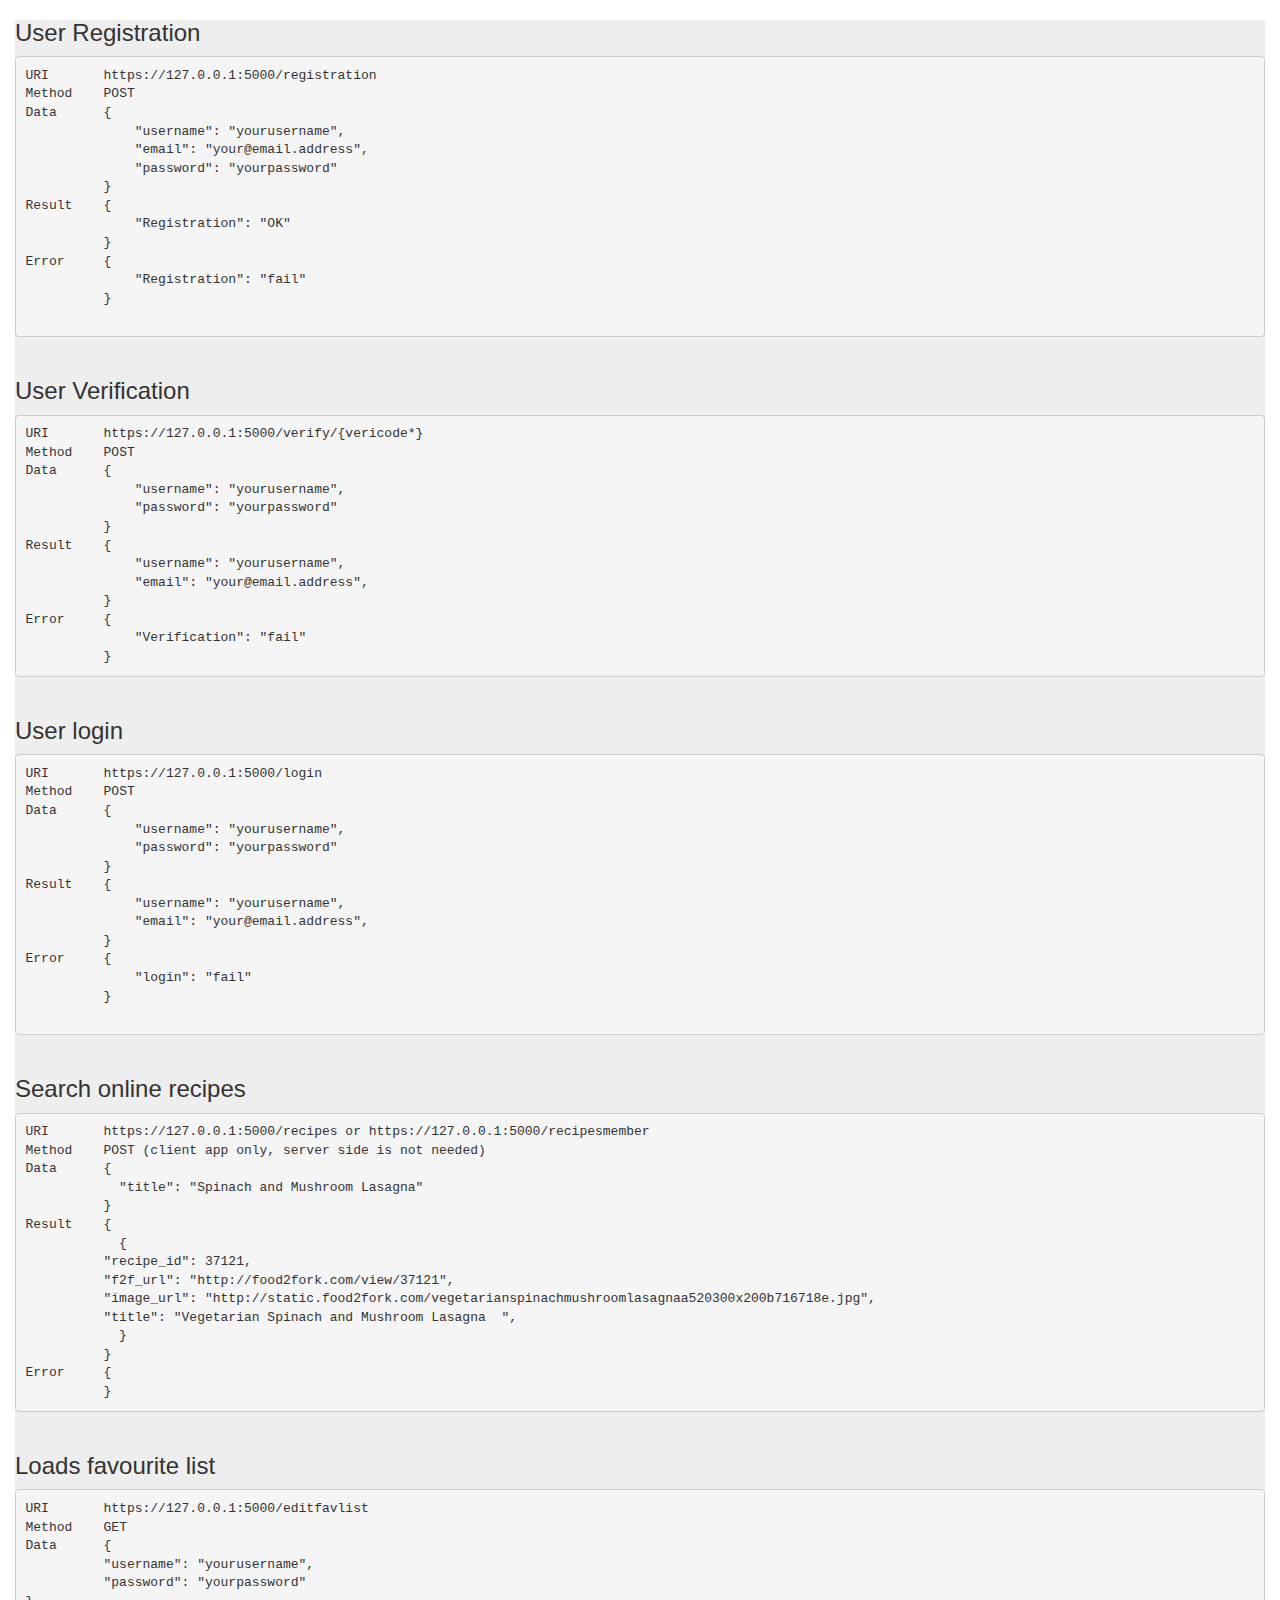
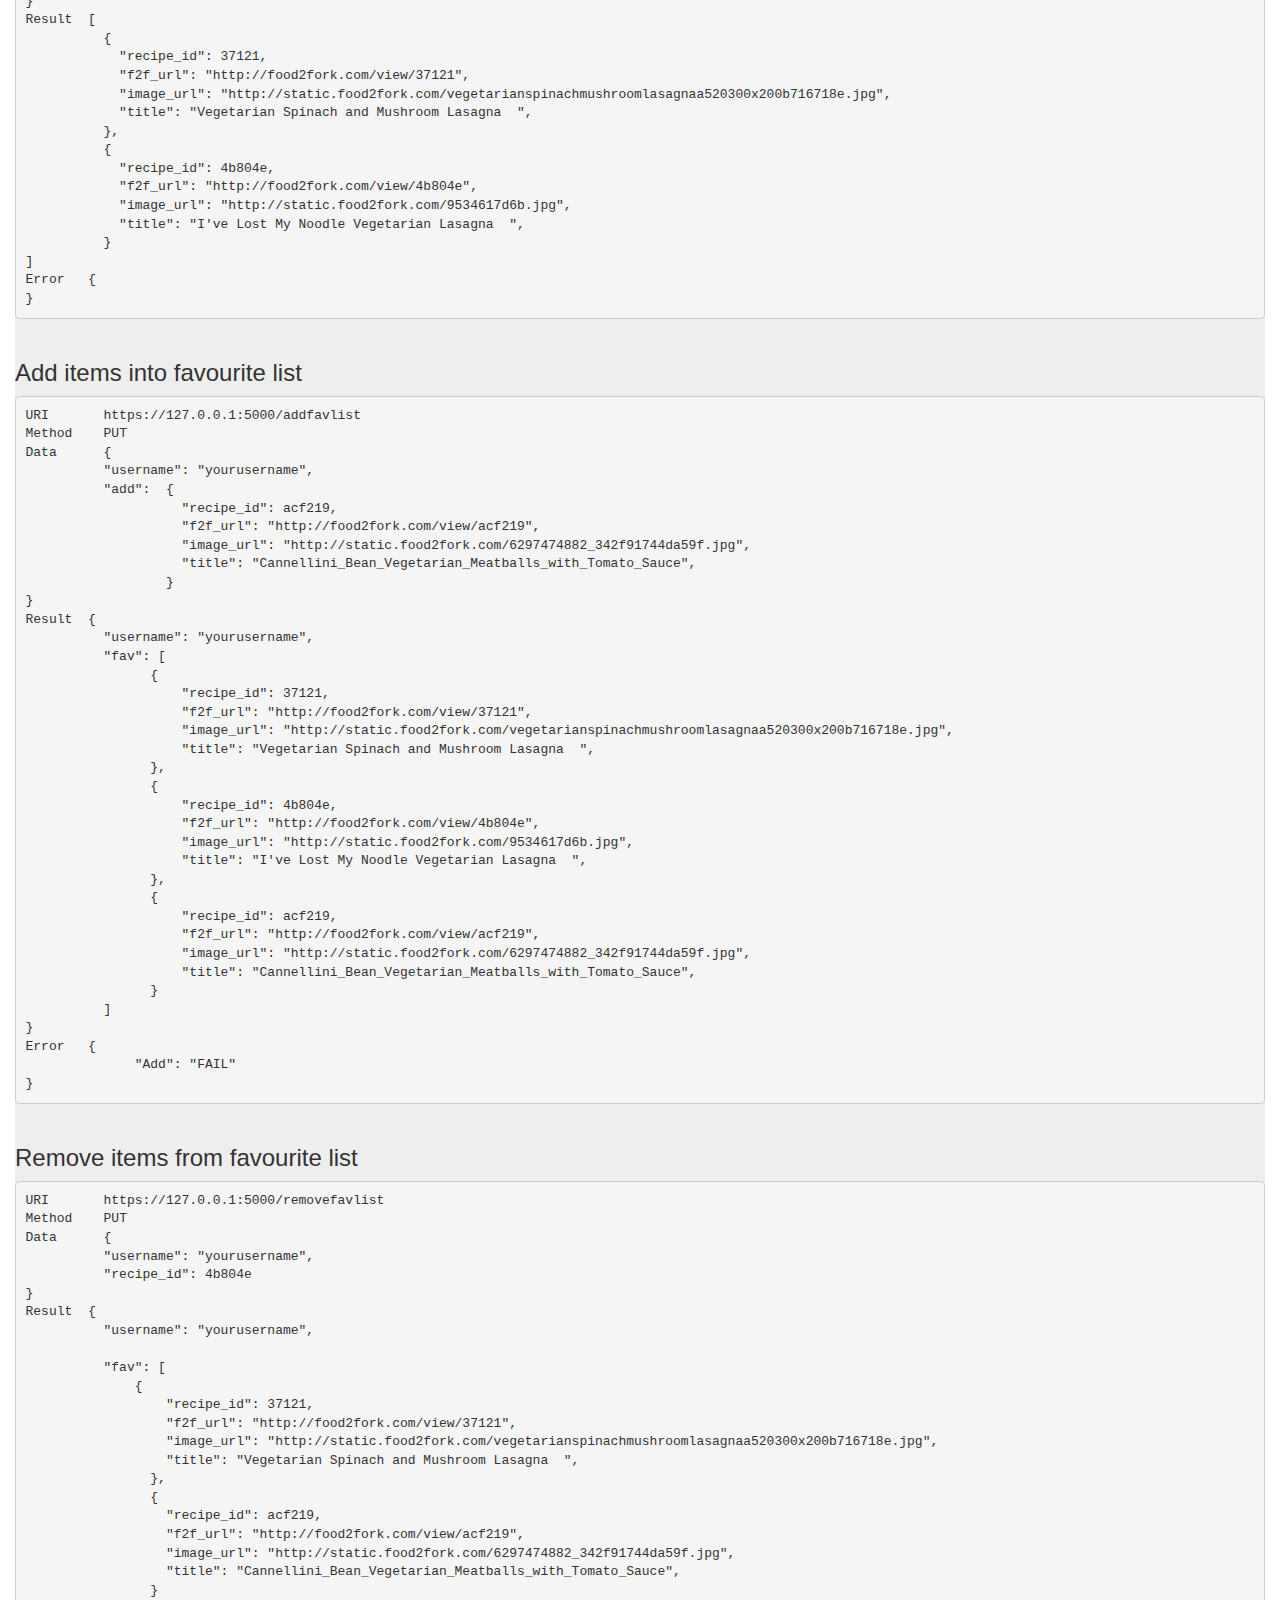
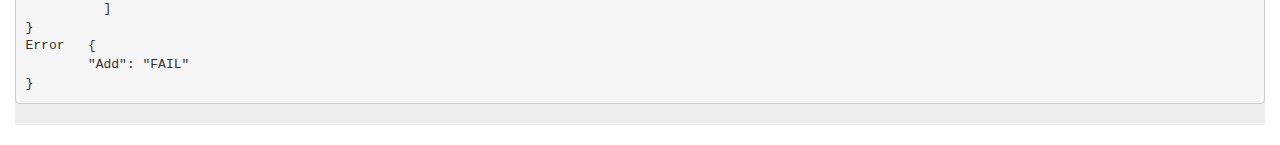
<file: api-endpoint.html>
<html><head>
  <meta charset="utf-8">
  <meta name="viewport" content="width=device-width, initial-scale=1">
  <link rel="stylesheet" href="https://maxcdn.bootstrapcdn.com/bootstrap/3.3.7/css/bootstrap.min.css">
</head>

  <body><section class="projects section">
    <div class="section-inner col-lg-12">

        <div class="content apiBox" style="background: #EEE;">

          <h3 class="heading">User Registration</h3>
          <pre>URI       https://127.0.0.1:5000/registration
Method	  POST
Data	  {
              "username": "yourusername",
              "email": "your@email.address",
              "password": "yourpassword"
          }
Result	  {
              "Registration": "OK"
          }
Error	  {
              "Registration": "fail"
          }
          </pre>
          <hr>

          <h3 class="heading">User Verification</h3>
          <pre>URI       https://127.0.0.1:5000/verify/{vericode*}
Method	  POST
Data	  {
              "username": "yourusername",
              "password": "yourpassword"
          }
Result	  {
              "username": "yourusername",
              "email": "your@email.address",
          }
Error	  {
              "Verification": "fail"
          }</pre>
          <hr>

          <h3 class="heading">User login</h3>
          <pre>
URI       https://127.0.0.1:5000/login
Method	  POST
Data	  {
              "username": "yourusername",
              "password": "yourpassword"
          }
Result	  {
              "username": "yourusername",
              "email": "your@email.address",
          }
Error	  {
              "login": "fail"
          }
          </pre>
          <hr>

          <h3 class="heading">Search online recipes</h3>
          <pre>URI       https://127.0.0.1:5000/recipes or https://127.0.0.1:5000/recipesmember
Method	  POST (client app only, server side is not needed)
Data	  {
            "title": "Spinach and Mushroom Lasagna"
          }
Result	  {
            {
          "recipe_id": 37121,
          "f2f_url": "http://food2fork.com/view/37121",
          "image_url": "http://static.food2fork.com/vegetarianspinachmushroomlasagnaa520300x200b716718e.jpg",
          "title": "Vegetarian Spinach and Mushroom Lasagna  ",
            }
          }
Error	  {
          }</pre>
          <hr>

          <h3 class="heading">Loads favourite list</h3>
          <pre>URI       https://127.0.0.1:5000/editfavlist
Method	  GET
Data	  {
          "username": "yourusername",
          "password": "yourpassword"
}
Result	[
          {
            "recipe_id": 37121,
            "f2f_url": "http://food2fork.com/view/37121",
            "image_url": "http://static.food2fork.com/vegetarianspinachmushroomlasagnaa520300x200b716718e.jpg",
            "title": "Vegetarian Spinach and Mushroom Lasagna  ",
          },
          {
            "recipe_id": 4b804e,
            "f2f_url": "http://food2fork.com/view/4b804e",
            "image_url": "http://static.food2fork.com/9534617d6b.jpg",
            "title": "I've Lost My Noodle Vegetarian Lasagna  ",
          }
]
Error	{
}</pre>
          <hr>

          <h3 class="heading">Add items into favourite list</h3>
          <pre>URI       https://127.0.0.1:5000/addfavlist
Method	  PUT
Data	  {
          "username": "yourusername",
          "add":  {
                    "recipe_id": acf219,
                    "f2f_url": "http://food2fork.com/view/acf219",
                    "image_url": "http://static.food2fork.com/6297474882_342f91744da59f.jpg",
                    "title": "Cannellini_Bean_Vegetarian_Meatballs_with_Tomato_Sauce",
                  }
}
Result	{
          "username": "yourusername",
          "fav": [
                {
                    "recipe_id": 37121,
                    "f2f_url": "http://food2fork.com/view/37121",
                    "image_url": "http://static.food2fork.com/vegetarianspinachmushroomlasagnaa520300x200b716718e.jpg",
                    "title": "Vegetarian Spinach and Mushroom Lasagna  ",
                },
                {
                    "recipe_id": 4b804e,
                    "f2f_url": "http://food2fork.com/view/4b804e",
                    "image_url": "http://static.food2fork.com/9534617d6b.jpg",
                    "title": "I've Lost My Noodle Vegetarian Lasagna  ",
                },
                {
                    "recipe_id": acf219,
                    "f2f_url": "http://food2fork.com/view/acf219",
                    "image_url": "http://static.food2fork.com/6297474882_342f91744da59f.jpg",
                    "title": "Cannellini_Bean_Vegetarian_Meatballs_with_Tomato_Sauce",
                }
          ]
}
Error	{
              "Add": "FAIL"
}</pre>
          <hr>
          <h3 class="heading">Remove items from favourite list</h3>
          <pre>URI       https://127.0.0.1:5000/removefavlist
Method	  PUT
Data	  {
          "username": "yourusername",
          "recipe_id": 4b804e
}
Result	{
          "username": "yourusername",

          "fav": [
              {
                  "recipe_id": 37121,
                  "f2f_url": "http://food2fork.com/view/37121",
                  "image_url": "http://static.food2fork.com/vegetarianspinachmushroomlasagnaa520300x200b716718e.jpg",
                  "title": "Vegetarian Spinach and Mushroom Lasagna  ",
                },
                {
                  "recipe_id": acf219,
                  "f2f_url": "http://food2fork.com/view/acf219",
                  "image_url": "http://static.food2fork.com/6297474882_342f91744da59f.jpg",
                  "title": "Cannellini_Bean_Vegetarian_Meatballs_with_Tomato_Sauce",
                }
          ]
}
Error	{
        "Add": "FAIL"
}</pre>
          <hr>

</div><!--//section-inner-->
</div></section></body></html>
</file>
